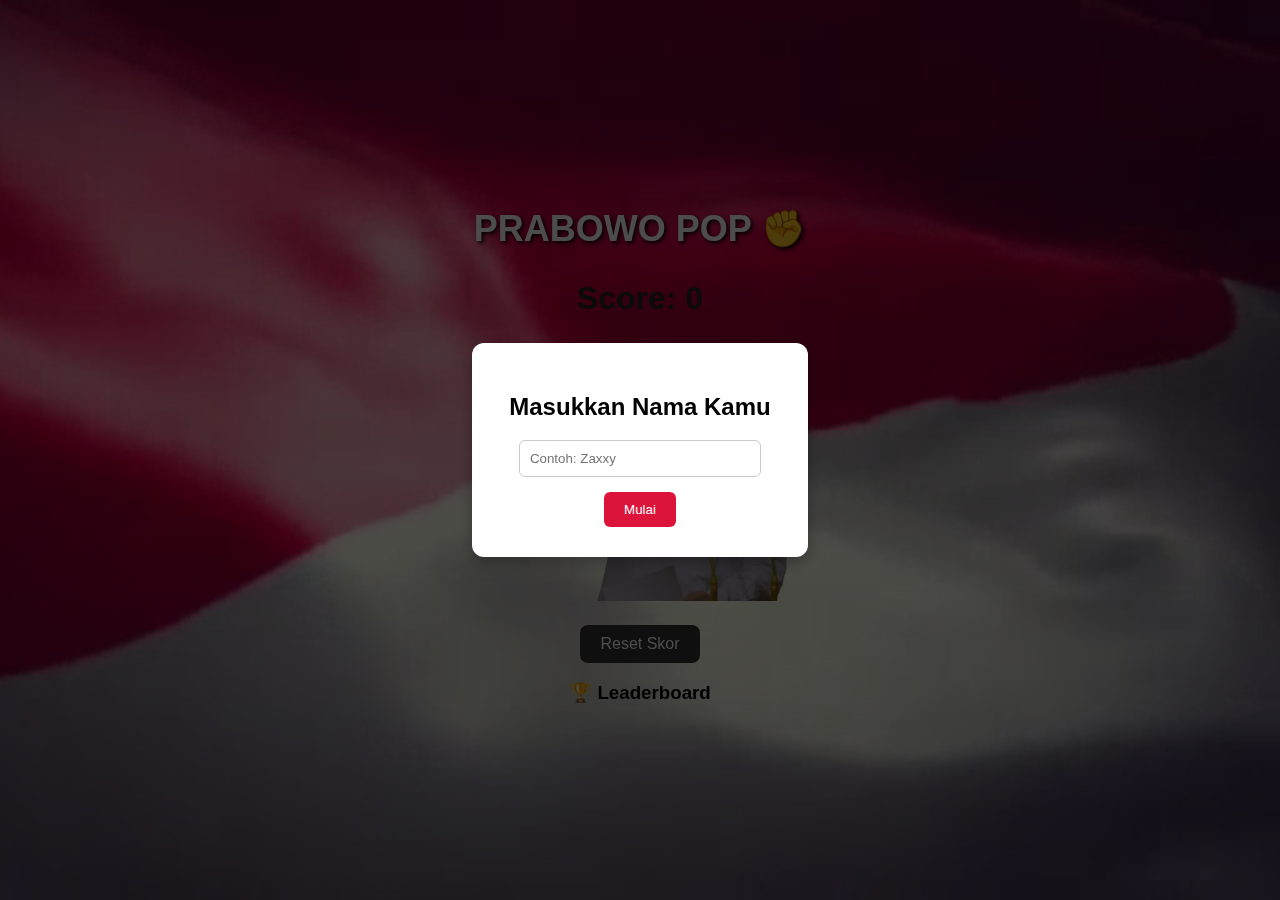
<file: index.html>
<!DOCTYPE html>
<html lang="en">
<head>
  <meta charset="UTF-8">
  <title>Pop Prabowo</title>
  <link rel="stylesheet" href="style.css">
</head>
<body>

  <!-- Modal Login -->
  <div id="loginModal" class="modal">
    <div class="modal-content">
      <h2>Masukkan Nama Kamu</h2>
      <input type="text" id="namaPemain" placeholder="Contoh: Zaxxy">
      <button id="mulaiBtn">Mulai</button>
    </div>
  </div>

  <!-- Background video -->
  <video autoplay muted loop id="bg-video">
    <source src="bendera.mp4.mp4" type="video/mp4">
  </video>

  <!-- Judul & Skor -->
  <h2 id="judul"> PRABOWO POP ✊ </h2>
  <h1 id="score">Score: 0</h1>

  <!-- Game -->
  <div id="gameContainer">
    <img src="prabowo.png-removebg-preview.png" alt="Prabowo" id="prabowo" width="300">
    <div id="popEffect">+1</div>
  </div>

  <!-- Tombol Reset -->
  <button id="resetBtn">Reset Skor</button>

  <!-- Leaderboard -->
  <div id="leaderboard">
    <h3>🏆 Leaderboard</h3>
    <ol id="listLeaderboard"></ol>
  </div>

  <!-- Suara -->
  <audio id="popSound" src="hidup-jokowi.mp3.mpeg"></audio>

  <!-- Script -->
  <script src="script.js"></script>
</body>
</html>
</file>
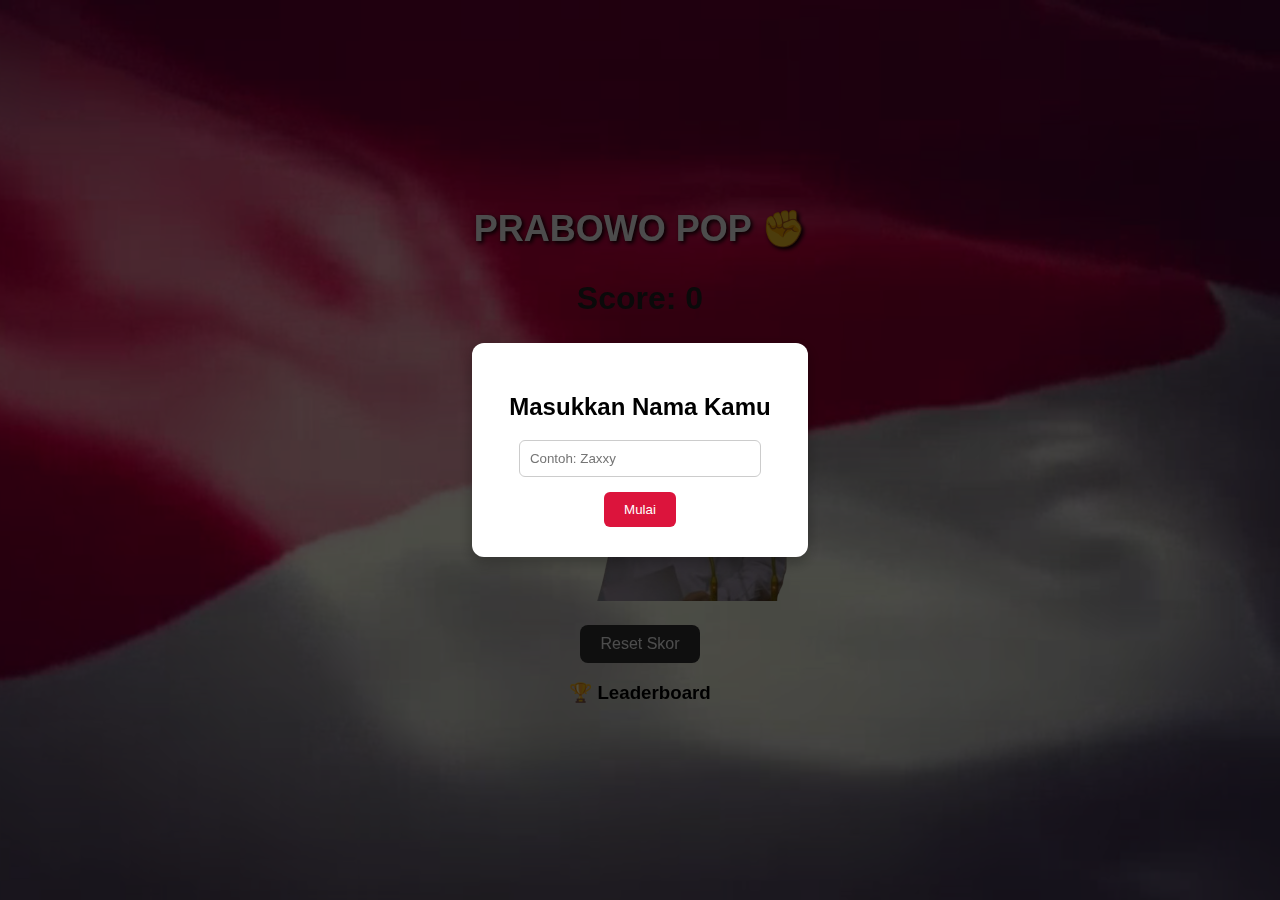
<file: index.html.html>
<!DOCTYPE html>
<html lang="en">
<head>
  <meta charset="UTF-8">
  <title>Pop Prabowo</title>
  <link rel="stylesheet" href="style.css">
</head>
<body>

  <!-- Modal Login -->
  <div id="loginModal" class="modal">
    <div class="modal-content">
      <h2>Masukkan Nama Kamu</h2>
      <input type="text" id="namaPemain" placeholder="Contoh: Zaxxy">
      <button id="mulaiBtn">Mulai</button>
    </div>
  </div>

  <!-- Background video -->
  <video autoplay muted loop id="bg-video">
    <source src="bendera.mp4.mp4" type="video/mp4">
  </video>

  <!-- Judul & Skor -->
  <h2 id="judul"> PRABOWO POP ✊ </h2>
  <h1 id="score">Score: 0</h1>

  <!-- Game -->
  <div id="gameContainer">
    <img src="prabowo.png-removebg-preview.png" alt="Prabowo" id="prabowo" width="300">
    <div id="popEffect">+1</div>
  </div>

  <!-- Tombol Reset -->
  <button id="resetBtn">Reset Skor</button>

  <!-- Leaderboard -->
  <div id="leaderboard">
    <h3>🏆 Leaderboard</h3>
    <ol id="listLeaderboard"></ol>
  </div>

  <!-- Suara -->
  <audio id="popSound" src="hidup-jokowi.mp3.mpeg"></audio>

  <!-- Script -->
  <script src="script.js"></script>
</body>
</html>
</file>
<file: style.css>
body {
  display: flex;
  flex-direction: column;
  align-items: center;
  justify-content: center;
 background: linear-gradient(to bottom, red, white);
  height: 100vh;
  margin: 0;
  font-family: sans-serif;
}

#bg-video {
  position: fixed;
  right: 0;
  bottom: 0;
  min-width: 100%;
  min-height: 100%;
  z-index: -1;
  object-fit: cover;
}

#judul {
  font-size: 36px;
  font-weight: bold;
  margin-bottom: 10px;
  color: white;
  text-shadow: 2px 2px 4px black;
}

h1 {
  margin-top: 20px;
  color: #222;
}

#gameContainer {
  position: relative;
}

#prabowo {
  transition: transform 0.1s;
  cursor: pointer;
  border-radius: 12px;
}

#prabowo:active {
  transform: scale(0.9);
}

#popEffect {
  position: absolute;
  font-size: 28px;
  font-weight: bold;
  color: yellow;
  text-shadow: 1px 1px 3px black;
  opacity: 0;
  pointer-events: none;
  transition: all 0.3s ease;
}

#resetBtn {
  margin-top: 20px;
  padding: 10px 20px;
  font-size: 16px;
  border: none;
  border-radius: 8px;
  background-color: #333;
  color: white;
  cursor: pointer;
}
.modal {
  position: fixed;
  top: 0;
  left: 0;
  width: 100%;
  height: 100%;
  background-color: rgba(0,0,0,0.7);
  display: flex;
  justify-content: center;
  align-items: center;
  z-index: 999;
}

.modal-content {
  background-color: white;
  padding: 30px;
  border-radius: 12px;
  text-align: center;
  box-shadow: 0 5px 15px rgba(0,0,0,0.3);
}

.modal-content input {
  padding: 10px;
  width: 80%;
  margin-bottom: 15px;
  border-radius: 6px;
  border: 1px solid #ccc;
}

.modal-content button {
  padding: 10px 20px;
  background-color: crimson;
  color: white;
  border: none;
  border-radius: 6px;
  cursor: pointer;
}

.modal-content button:hover {
  background-color: darkred;
}
</file>
